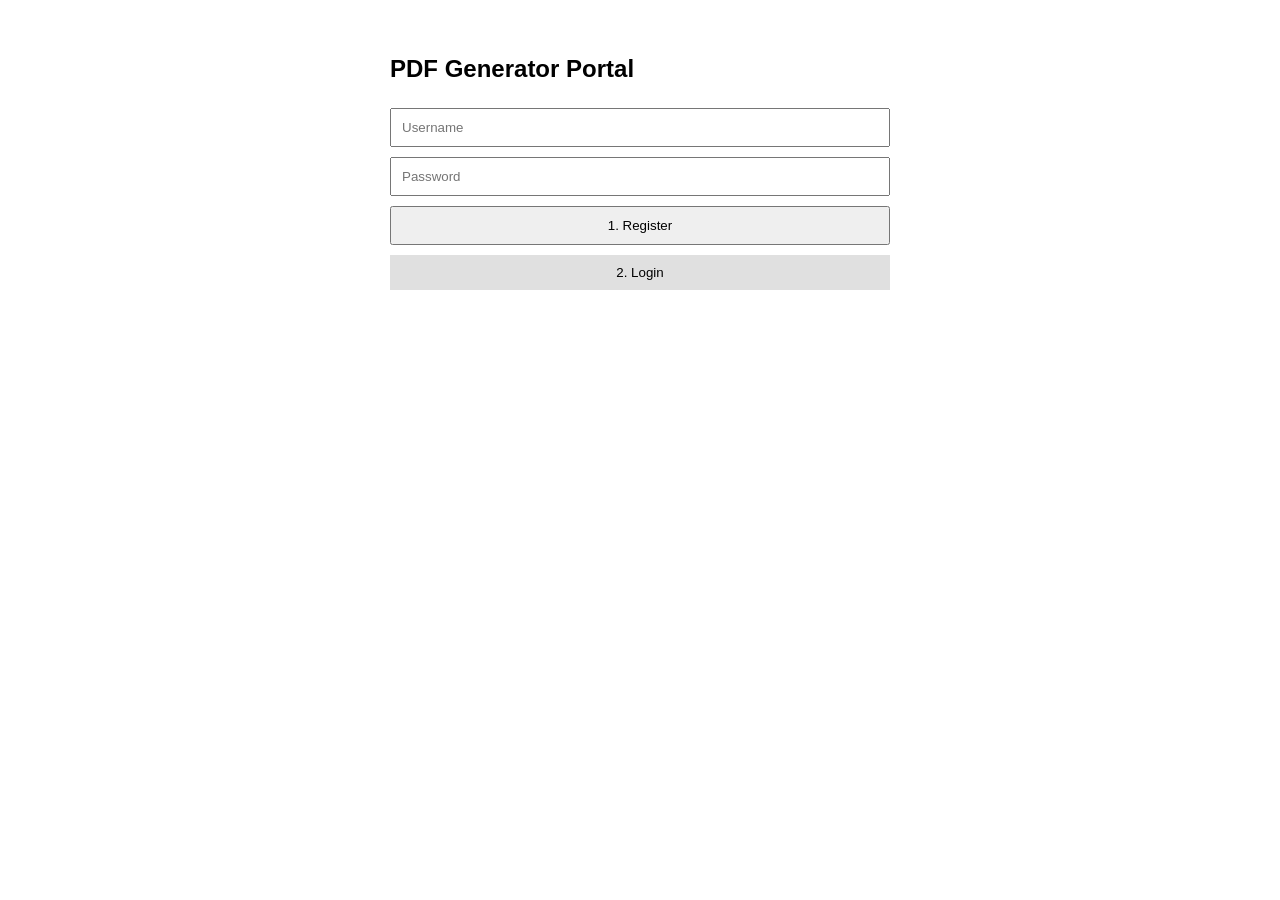
<file: pdf-generator/Frontend/index.html>
<!-- Code Generated by Sidekick is for learning and experimentation purposes only. -->
<!DOCTYPE html>
<html lang="en">
<head>
    <meta charset="UTF-8">
    <meta name="viewport" content="width=device-width, initial-scale=1.0">
    <title>S3 PDF Portal</title>
    <style>
        body {
            font-family: sans-serif;
            max-width: 500px;
            margin: 50px auto;
            line-height: 1.6;
        }

        input,
        button {
            display: block;
            width: 100%;
            margin: 10px 0;
            padding: 10px;
            box-sizing: border-box;
        }

        #status {
            color: #2c3e50;
            font-weight: bold;
            margin-top: 20px;
            padding: 10px;
            border-radius: 5px;
        }

        .success {
            color: #27ae60;
        }

        .error {
            color: #c0392b;
        }

        .hidden {
            display: none;
        }

        .bold-text {
            font-weight: bold;
        }

        .primary-btn {
            background: #4CAF50;
            color: white;
            border: none;
            cursor: pointer;
        }

        .secondary-btn {
            background: #e0e0e0;
            border: none;
            cursor: pointer;
        }

        button:hover {
            opacity: 0.95;
        }
    </style>
</head>
<body>
    <h2>PDF Generator Portal</h2>

    <div id="auth-section">
        <input type="text" id="username" placeholder="Username">
        <input type="password" id="password" placeholder="Password">
        <button id="registerBtn">1. Register</button>
        <button id="loginBtn" class="secondary-btn">2. Login</button>
    </div>

    <div id="main-section" class="hidden">
        <p>Logged in as: <span id="display-user" class="bold-text"></span></p>
        <input type="text" id="pdfContent" placeholder="Enter PDF Content (e.g. Hello World)">
        <button id="generateBtn" class="primary-btn">3. Generate & Download PDF</button>
        <div id="status"></div>
    </div>

    <script>
        const API_URL = window.location.origin;
        let token = "";

        document.addEventListener("DOMContentLoaded", () => {
            document.getElementById("registerBtn").addEventListener("click", handleRegister);
            document.getElementById("loginBtn").addEventListener("click", handleLogin);
            document.getElementById("generateBtn").addEventListener("click", requestJob);
        });

        async function handleRegister() {
            const u = document.getElementById("username").value;
            const p = document.getElementById("password").value;

            try {
                const res = await fetch(`${API_URL}/register?username=${encodeURIComponent(u)}&password=${encodeURIComponent(p)}`, {
                    method: "POST"
                });

                const data = await res.json().catch(() => ({}));

                if (res.ok) {
                    alert("Registration Successful! Now click Login.");
                } else {
                    alert("Registration Failed: " + (data.detail || "Unknown error"));
                }
            } catch (err) {
                alert("Registration failed: " + err.message);
            }
        }

        async function handleLogin() {
            const u = document.getElementById("username").value;
            const p = document.getElementById("password").value;
            const params = new URLSearchParams();
            params.append("username", u);
            params.append("password", p);

            try {
                const res = await fetch(`${API_URL}/token`, {
                    method: "POST",
                    headers: { "Content-Type": "application/x-www-form-urlencoded" },
                    body: params
                });

                const data = await res.json().catch(() => ({}));

                if (res.ok && data.access_token) {
                    token = data.access_token;
                    document.getElementById("auth-section").style.display = "none";
                    document.getElementById("main-section").style.display = "block";
                    document.getElementById("display-user").innerText = u;
                } else {
                    alert("Login failed: " + (data.detail || "Check credentials"));
                }
            } catch (err) {
                alert("Login failed: " + err.message);
            }
        }

        async function requestJob() {
            const content = document.getElementById("pdfContent").value;
            const statusDiv = document.getElementById("status");

            if (!content) {
                alert("Please enter some content");
                return;
            }

            statusDiv.innerText = "⏳ Sending job to queue...";
            statusDiv.className = "";

            try {
                const res = await fetch(`${API_URL}/jobs`, {
                    method: "POST",
                    headers: {
                        "Authorization": `Bearer ${token}`,
                        "Content-Type": "application/json"
                    },
                    body: JSON.stringify({
                        action: "generate_pdf",
                        params: { text: content }
                    })
                });

                if (!res.ok) {
                    throw new Error("Failed to submit job");
                }

                const { job_id } = await res.json();

                const interval = setInterval(async () => {
                    const statusRes = await fetch(`${API_URL}/jobs/${job_id}`, {
                        headers: { "Authorization": `Bearer ${token}` }
                    });

                    const jobData = await statusRes.json();

                    if (jobData.status === "completed" && jobData.download_url) {
                        clearInterval(interval);
                        statusDiv.innerHTML = `<a href="${jobData.download_url}" target="_blank" class="success">✅ PDF Ready! Click here to download if it didn't start automatically.</a>`;
                        window.location.href = jobData.download_url;
                    } else if (jobData.status === "failed") {
                        clearInterval(interval);
                        statusDiv.innerText = "❌ Job failed in worker. Check logs.";
                        statusDiv.className = "error";
                    } else {
                        statusDiv.innerText = `🔄 Status: ${jobData.status}...`;
                    }
                }, 2000);
            } catch (err) {
                statusDiv.innerText = "❌ Error: " + err.message;
                statusDiv.className = "error";
            }
        }
    </script>
</body>
</html>
</file>
